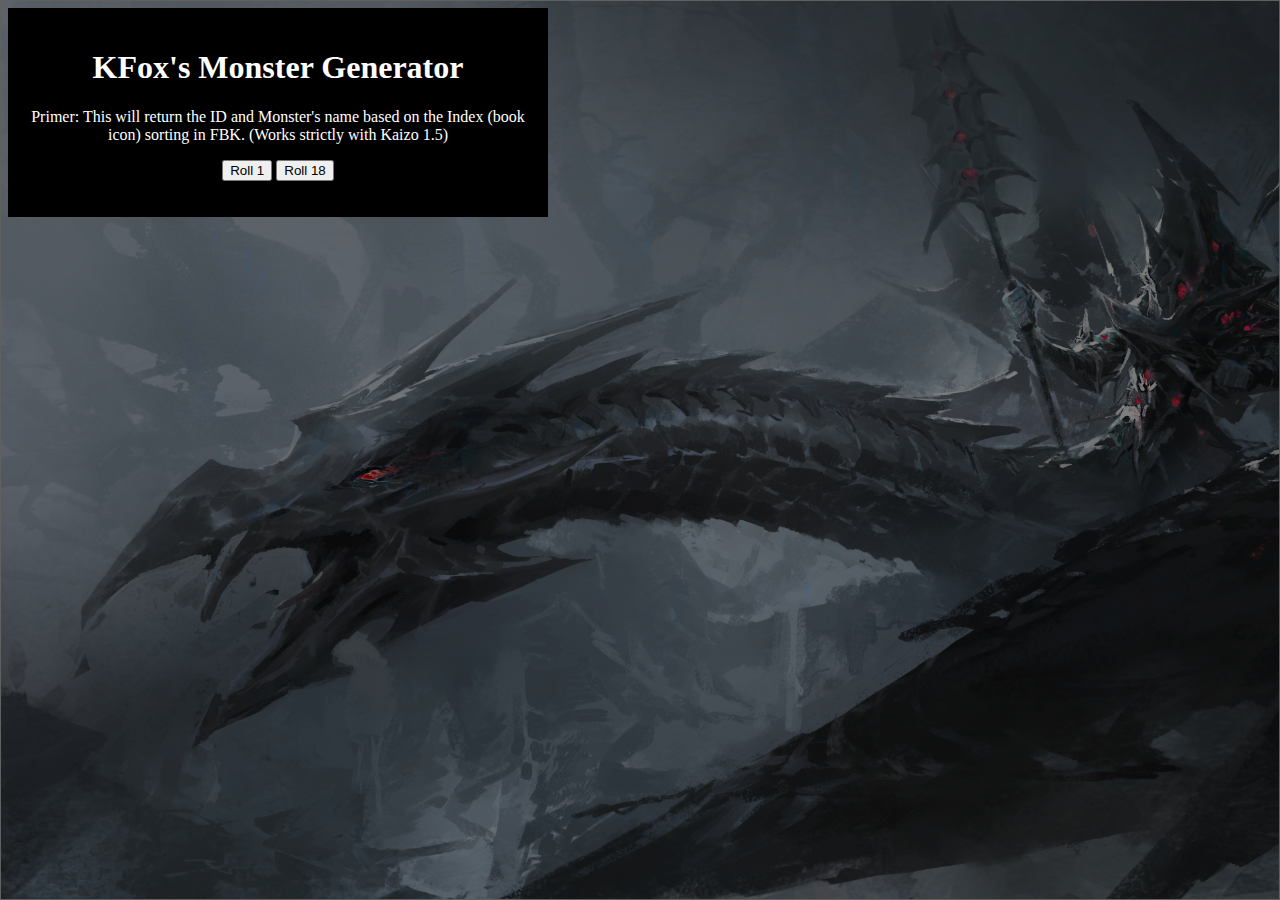
<file: docs/index.html>
<!DOCTYPE html>
<html lang="en">
<head>
    <meta charset="UTF-8">
    <meta name="viewport" content="width=device-width, initial-scale=1.0">
    <title>KFox's Monster Generator</title>
    <link rel="stylesheet" href="styles.css">
</head>
<body id="home">
    <div class="content">
        <h1 id="title">KFox's Monster Generator</h1>
        <p>Primer: This will return the ID and Monster's name based on the Index (book icon) sorting in FBK. (Works strictly with Kaizo 1.5)</p>
        <button id="rollOne" onclick="rollOne()">Roll 1</button>
        <button id="rollEighteen" onclick="rollEighteen()">Roll 18</button>
        <div class="resultsBox">
            <p id="results"></p>
        </div>
    </div>
</body>
<script src="script.js" defer></script>
<img class="background">
</html>
</file>
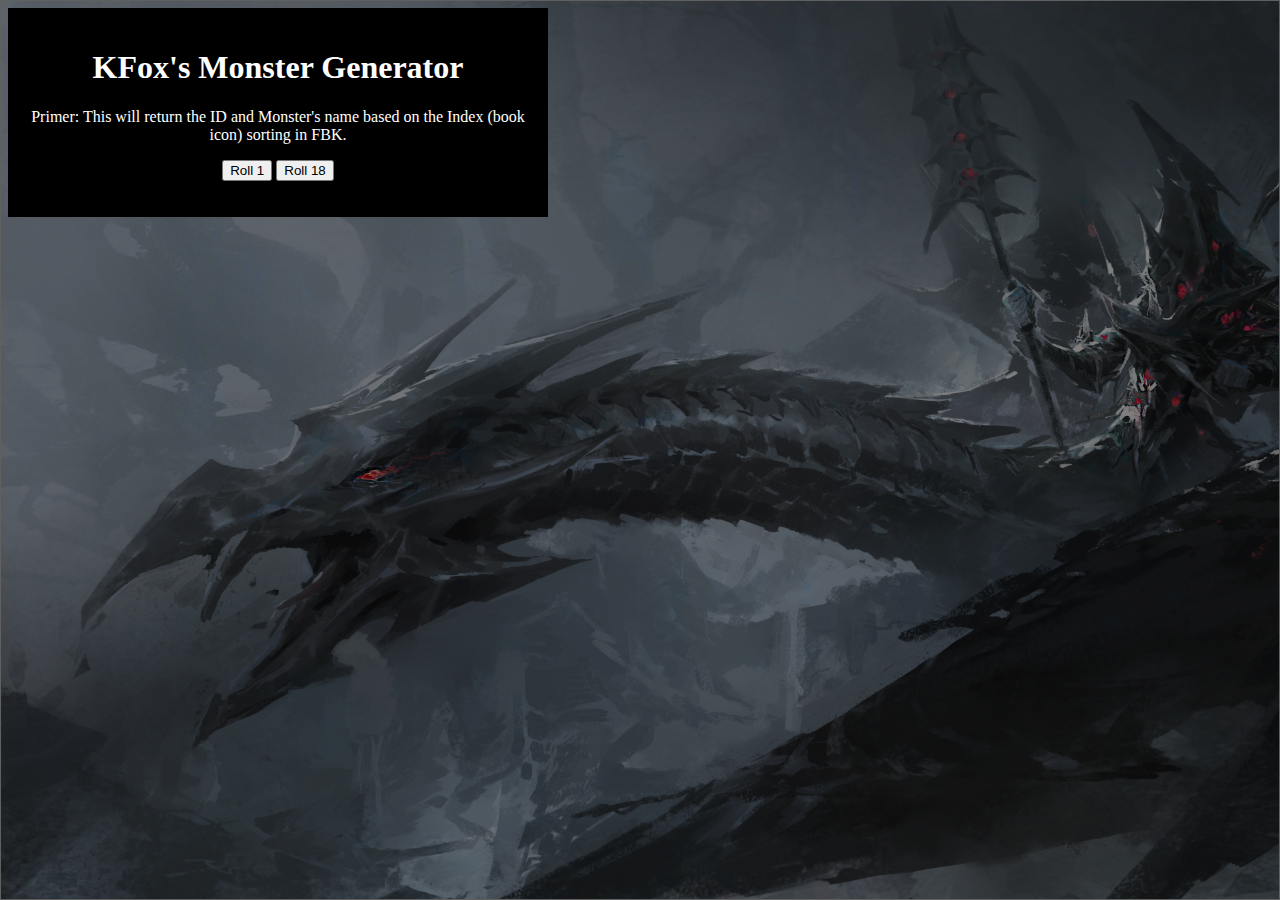
<file: docs/YGOFBK-18Drop/index.html>
<!DOCTYPE html>
<html lang="en">
<head>
    <meta charset="UTF-8">
    <meta name="viewport" content="width=device-width, initial-scale=1.0">
    <title>KFox's Monster Generator</title>
    <link rel="stylesheet" href="styles.css">
</head>
<body id="home">
    <div class="content">
        <h1 id="title">KFox's Monster Generator</h1>
        <p>Primer: This will return the ID and Monster's name based on the Index (book icon) sorting in FBK.</p>
        <button id="rollOne" onclick="rollOne()">Roll 1</button>
        <button id="rollEighteen" onclick="rollEighteen()">Roll 18</button>
        <div class="resultsBox">
            <p id="results"></p>
        </div>
    </div>
</body>
<script src="script.js" defer></script>
<img class="background">
</html>
</file>
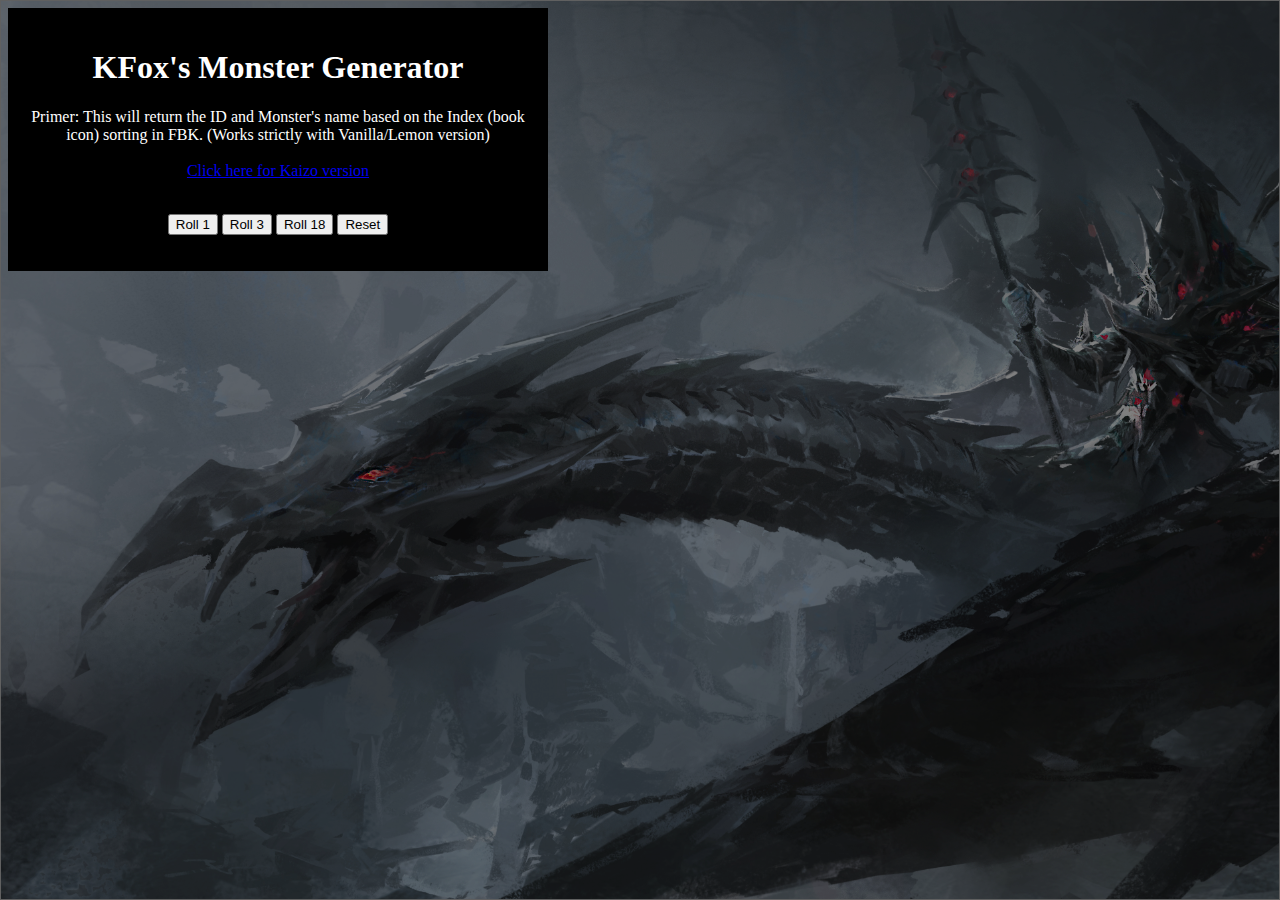
<file: docs/vanilla.html>
<!DOCTYPE html>
<html lang="en">
<head>
    <meta charset="UTF-8">
    <meta name="viewport" content="width=device-width, initial-scale=1.0">
    <title>KFox's Monster Generator</title>
    <link rel="stylesheet" href="styles.css">
</head>
<body id="home">
    <div class="content">
        <h1 id="title">KFox's Monster Generator</h1>
        <p>Primer: This will return the ID and Monster's name based on the Index (book icon) sorting in FBK. (Works strictly with Vanilla/Lemon version)<br><br>
        <a href="index.html">Click here for Kaizo version</a><br><br></p>
        <button id="rollOne" onclick="rollOne()">Roll 1</button>
        <button id="rollThree" onclick="rollThree()">Roll 3</button>
        <button id="rollEighteen" onclick="rollEighteen()">Roll 18</button>
        <button id="reset" onclick="reset()">Reset</button>
        <div class="resultsBox">
            <p id="results"></p>
        </div>
    </div>
</body>
<script src="vanillascript.js" defer></script>
<img class="background">
</html>
</file>
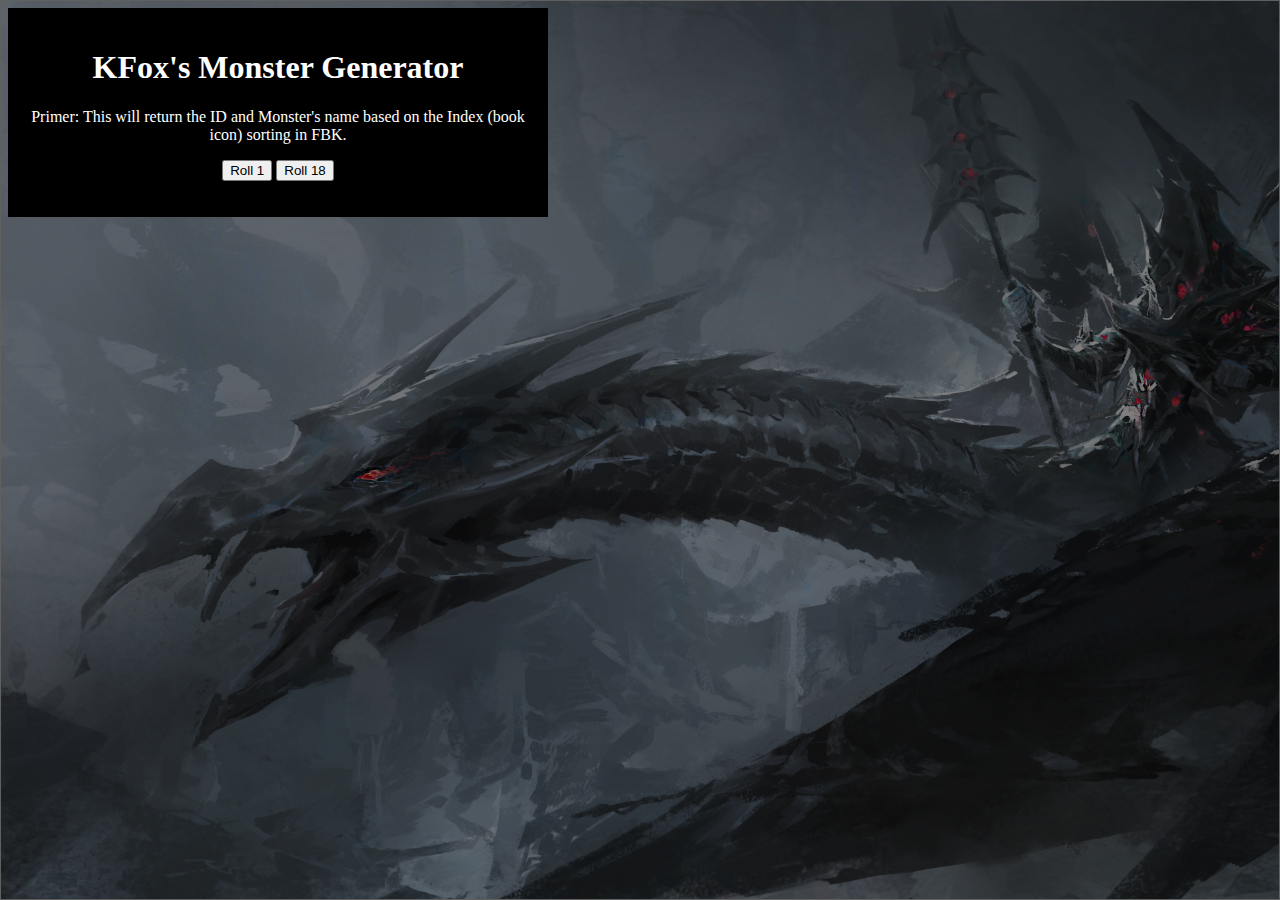
<file: YGOFBK-18Drop/home.html>
<!DOCTYPE html>
<html lang="en">
<head>
    <meta charset="UTF-8">
    <meta name="viewport" content="width=device-width, initial-scale=1.0">
    <title>KFox's Monster Generator</title>
    <link rel="stylesheet" href="styles.css">
</head>
<body id="home">
    <div class="content">
        <h1 id="title">KFox's Monster Generator</h1>
        <p>Primer: This will return the ID and Monster's name based on the Index (book icon) sorting in FBK.</p>
        <button id="rollOne" onclick="rollOne()">Roll 1</button>
        <button id="rollEighteen" onclick="rollEighteen()">Roll 18</button>
        <div class="resultsBox">
            <p id="results"></p>
        </div>
    </div>
</body>
<script src="script.js" defer></script>
<img class="background">
</html>
</file>
<file: docs/styles.css>
body {
    color: white;
    z-index: 1;
}

.background {
    background-image: url(./assets/Paladin.jpg);
    background-size: cover;
    background-repeat: no-repeat;
    height:100%;
    width:100%;
    top: 0%;
    left: 0%;
    filter: brightness(50%);
    position: absolute;
    z-index: -1;
}

.content {
    width: 80%;
    background-color: black;
    padding: 20px;
    max-width: 500px;
    text-align: center;
    align-items: center;
}

.resultsBox {
    text-align: left;
}

@media (max-width: 600px) {
    h1 {
        font-size: 1.5rem;
    }

    button {
        font-size: 0.9rem;
        padding: 8px 15px;
    }

    .resultsBox {
        padding: 5px;
    }

    #results {
        font-size: 0.9rem;
    }

    body {
        display: flex;
        justify-content: center;
        align-items: center;
        height: 100vh;
        margin: 0;
    }

    .content {
        margin: 0;
    }
}
</file>
<file: docs/YGOFBK-18Drop/styles.css>
body {
    color: white;
    z-index: 1;
}

.background {
    background-image: url(./assets/Paladin.jpg);
    background-size: cover;
    background-repeat: no-repeat;
    height:100%;
    width:100%;
    top: 0%;
    left: 0%;
    filter: brightness(50%);
    position: absolute;
    z-index: -1;
}

.content {
    width: 80%;
    background-color: black;
    padding: 20px;
    max-width: 500px;
    text-align: center;
    align-items: center;
}

.resultsBox {
    text-align: left;
}

@media (max-width: 600px) {
    h1 {
        font-size: 1.5rem;
    }

    button {
        font-size: 0.9rem;
        padding: 8px 15px;
    }

    .resultsBox {
        padding: 5px;
    }

    #results {
        font-size: 0.9rem;
    }
}
</file>
<file: YGOFBK-18Drop/styles.css>
body {
    color: white;
    z-index: 1;
}

.background {
    background-image: url(./assets/Paladin.jpg);
    background-size: cover;
    background-repeat: no-repeat;
    height:100%;
    width:100%;
    top: 0%;
    left: 0%;
    filter: brightness(50%);
    position: absolute;
    z-index: -1;
}

.content {
    width: 80%;
    background-color: black;
    padding: 20px;
    max-width: 500px;
    text-align: center;
    align-items: center;
}

.resultsBox {
    text-align: left;
}
</file>
